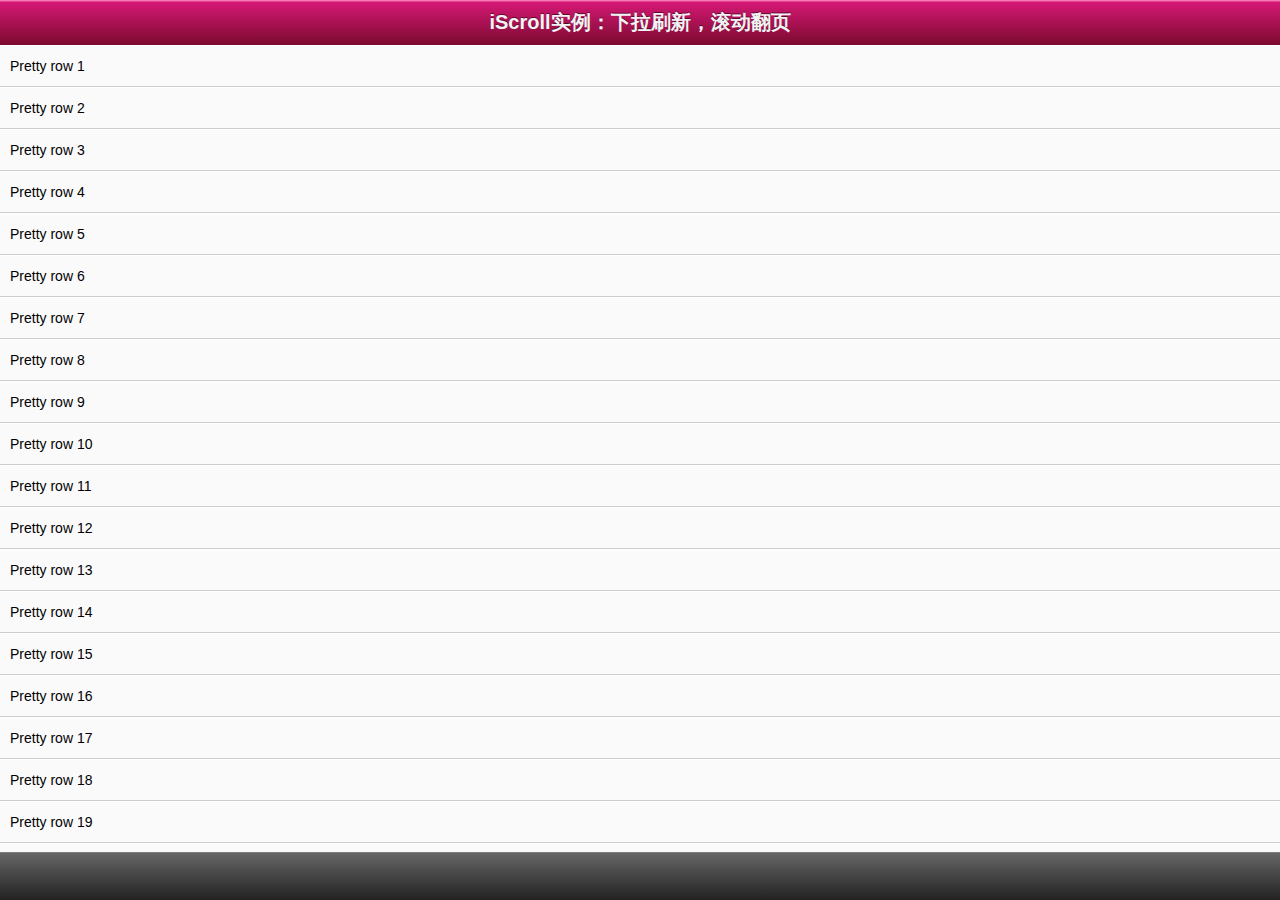
<file: js/iscroll/index.html>
<!DOCTYPE html>
<html>
<head>
<meta http-equiv="Content-Type" content="text/html; charset=utf-8">
<meta name="viewport" content="width=device-width, initial-scale=1.0, user-scalable=0, minimum-scale=1.0, maximum-scale=1.0">
<meta name="apple-mobile-web-app-capable" content="yes">
<meta name="apple-mobile-web-app-status-bar-style" content="black">
<title>iScroll 实例：下拉刷新，滚动翻页</title>

<link rel="stylesheet" type="text/css" href="scrollbar.css">
<script type="application/javascript" src="iscroll.js"></script>

<script type="text/javascript">

var myScroll,
	pullDownEl, pullDownOffset,
	pullUpEl, pullUpOffset,
	generatedCount = 0;

/**
 * 下拉刷新 （自定义实现此方法）
 * myScroll.refresh();		// 数据加载完成后，调用界面更新方法
 */
function pullDownAction () {
	setTimeout(function () {	// <-- Simulate network congestion, remove setTimeout from production!
		var el, li, i;
		el = document.getElementById('thelist');

		for (i=0; i<3; i++) {
			li = document.createElement('li');
			li.innerText = 'Generated row ' + (++generatedCount);
			el.insertBefore(li, el.childNodes[0]);
		}
		
		myScroll.refresh();		//数据加载完成后，调用界面更新方法   Remember to refresh when contents are loaded (ie: on ajax completion)
	}, 1000);	// <-- Simulate network congestion, remove setTimeout from production!
}

/**
 * 滚动翻页 （自定义实现此方法）
 * myScroll.refresh();		// 数据加载完成后，调用界面更新方法
 */
function pullUpAction () {
	setTimeout(function () {	// <-- Simulate network congestion, remove setTimeout from production!
		var el, li, i;
		el = document.getElementById('thelist');

		for (i=0; i<3; i++) {
			li = document.createElement('li');
			li.innerText = 'Generated row ' + (++generatedCount);
			el.appendChild(li, el.childNodes[0]);
		}
		
		myScroll.refresh();		// 数据加载完成后，调用界面更新方法 Remember to refresh when contents are loaded (ie: on ajax completion)
	}, 1000);	// <-- Simulate network congestion, remove setTimeout from production!
}

/**
 * 初始化iScroll控件
 */
function loaded() {
	pullDownEl = document.getElementById('pullDown');
	pullDownOffset = pullDownEl.offsetHeight;
	pullUpEl = document.getElementById('pullUp');	
	pullUpOffset = pullUpEl.offsetHeight;
	
	myScroll = new iScroll('wrapper', {
		scrollbarClass: 'myScrollbar', /* 重要样式 */
		useTransition: false, /* 此属性不知用意，本人从true改为false */
		topOffset: pullDownOffset,
		onRefresh: function () {
			if (pullDownEl.className.match('loading')) {
				pullDownEl.className = '';
				pullDownEl.querySelector('.pullDownLabel').innerHTML = '下拉刷新...';
			} else if (pullUpEl.className.match('loading')) {
				pullUpEl.className = '';
				pullUpEl.querySelector('.pullUpLabel').innerHTML = '上拉加载更多...';
			}
		},
		onScrollMove: function () {
			if (this.y > 5 && !pullDownEl.className.match('flip')) {
				pullDownEl.className = 'flip';
				pullDownEl.querySelector('.pullDownLabel').innerHTML = '松手开始更新...';
				this.minScrollY = 0;
			} else if (this.y < 5 && pullDownEl.className.match('flip')) {
				pullDownEl.className = '';
				pullDownEl.querySelector('.pullDownLabel').innerHTML = '下拉刷新...';
				this.minScrollY = -pullDownOffset;
			} else if (this.y < (this.maxScrollY - 5) && !pullUpEl.className.match('flip')) {
				pullUpEl.className = 'flip';
				pullUpEl.querySelector('.pullUpLabel').innerHTML = '松手开始更新...';
				this.maxScrollY = this.maxScrollY;
			} else if (this.y > (this.maxScrollY + 5) && pullUpEl.className.match('flip')) {
				pullUpEl.className = '';
				pullUpEl.querySelector('.pullUpLabel').innerHTML = '上拉加载更多...';
				this.maxScrollY = pullUpOffset;
			}
		},
		onScrollEnd: function () {
			if (pullDownEl.className.match('flip')) {
				pullDownEl.className = 'loading';
				pullDownEl.querySelector('.pullDownLabel').innerHTML = '加载中...';				
				pullDownAction();	// Execute custom function (ajax call?)
			} else if (pullUpEl.className.match('flip')) {
				pullUpEl.className = 'loading';
				pullUpEl.querySelector('.pullUpLabel').innerHTML = '加载中...';				
				pullUpAction();	// Execute custom function (ajax call?)
			}
		}
	});
	
	setTimeout(function () { document.getElementById('wrapper').style.left = '0'; }, 800);
}

//初始化绑定iScroll控件 
document.addEventListener('touchmove', function (e) { e.preventDefault(); }, false);
document.addEventListener('DOMContentLoaded', loaded, false); 

</script>

<style type="text/css" media="all">
body,ul,li {
	padding:0;
	margin:0;
	border:0;
}

body {
	font-size:12px;
	-webkit-user-select:none;
    -webkit-text-size-adjust:none;
	font-family:helvetica;
}

#header {
	position:absolute;
	top:0; left:0;
	width:100%;
	height:45px;
	line-height:45px;
	background-image:-webkit-gradient(linear, 0 0, 0 100%, color-stop(0, #fe96c9), color-stop(0.05, #d51875), color-stop(1, #7b0a2e));
	background-image:-moz-linear-gradient(top, #fe96c9, #d51875 5%, #7b0a2e);
	background-image:-o-linear-gradient(top, #fe96c9, #d51875 5%, #7b0a2e);
	padding:0;
	color:#eee;
	font-size:20px;
	text-align:center;
}

#header a {
	color:#f3f3f3;
	text-decoration:none;
	font-weight:bold;
	text-shadow:0 -1px 0 rgba(0,0,0,0.5);
}

#footer {
	position:absolute;
	bottom:0; left:0;
	width:100%;
	height:48px;
	background-image:-webkit-gradient(linear, 0 0, 0 100%, color-stop(0, #999), color-stop(0.02, #666), color-stop(1, #222));
	background-image:-moz-linear-gradient(top, #999, #666 2%, #222);
	background-image:-o-linear-gradient(top, #999, #666 2%, #222);
	padding:0;
	border-top:1px solid #444;
}

#wrapper {
	position:absolute; z-index:1;
	top:45px; bottom:48px; left:0;
	width:100%;
	background:#555;
	overflow:auto;
}

#scroller {
	position:relative;
/*	-webkit-touch-callout:none;*/
	-webkit-tap-highlight-color:rgba(0,0,0,0);

	float:left;
	width:100%;
	padding:0;
}

#scroller ul {
	position:relative;
	list-style:none;
	padding:0;
	margin:0;
	width:100%;
	text-align:left;
}

#scroller li {
	padding:0 10px;
	height:40px;
	line-height:40px;
	border-bottom:1px solid #ccc;
	border-top:1px solid #fff;
	background-color:#fafafa;
	font-size:14px;
}

#scroller li > a {
	display:block;
}

/**
 *
 * 下拉样式 Pull down styles
 *
 */
#pullDown, #pullUp {
	background:#fff;
	height:40px;
	line-height:40px;
	padding:5px 10px;
	border-bottom:1px solid #ccc;
	font-weight:bold;
	font-size:14px;
	color:#888;
}
#pullDown .pullDownIcon, #pullUp .pullUpIcon  {
	display:block; float:left;
	width:40px; height:40px;
	background:url(pull-icon@2x.png) 0 0 no-repeat;
	-webkit-background-size:40px 80px; background-size:40px 80px;
	-webkit-transition-property:-webkit-transform;
	-webkit-transition-duration:250ms;	
}
#pullDown .pullDownIcon {
	-webkit-transform:rotate(0deg) translateZ(0);
}
#pullUp .pullUpIcon  {
	-webkit-transform:rotate(-180deg) translateZ(0);
}

#pullDown.flip .pullDownIcon {
	-webkit-transform:rotate(-180deg) translateZ(0);
}

#pullUp.flip .pullUpIcon {
	-webkit-transform:rotate(0deg) translateZ(0);
}

#pullDown.loading .pullDownIcon, #pullUp.loading .pullUpIcon {
	background-position:0 100%;
	-webkit-transform:rotate(0deg) translateZ(0);
	-webkit-transition-duration:0ms;

	-webkit-animation-name:loading;
	-webkit-animation-duration:2s;
	-webkit-animation-iteration-count:infinite;
	-webkit-animation-timing-function:linear;
}

@-webkit-keyframes loading {
	from { -webkit-transform:rotate(0deg) translateZ(0); }
	to { -webkit-transform:rotate(360deg) translateZ(0); }
}

</style>


</head>
<body>
<div id="header">
<a href="../db.html#page2">iScroll实例：下拉刷新，滚动翻页</a>
</div>
<div id="wrapper">
	<div id="scroller">
		<div id="pullDown">
			<span class="pullDownIcon"></span><span class="pullDownLabel">下拉刷新...</span>
		</div>
		
		<ul id="thelist">
			<li>Pretty row 1</li>
			<li id="aaa">Pretty row 2</li>
			<li>Pretty row 3</li>
			<li>Pretty row 4</li>
			<li>Pretty row 5</li>
			<li>Pretty row 6</li>
			<li>Pretty row 7</li>
			<li>Pretty row 8</li>
			<li>Pretty row 9</li>
			<li>Pretty row 10</li>
			<li>Pretty row 11</li>
			<li>Pretty row 12</li>
			<li>Pretty row 13</li>
			<li>Pretty row 14</li>
			<li>Pretty row 15</li>
			<li>Pretty row 16</li>
			<li>Pretty row 17</li>
			<li>Pretty row 18</li>
			<li>Pretty row 19</li>
			<li>Pretty row 20</li>
			<li>Pretty row 21</li>
			<li>Pretty row 22</li>
			<li>Pretty row 23</li>
			<li>Pretty row 24</li>
			<li>Pretty row 25</li>
			<li>Pretty row 26</li>
			<li>Pretty row 27</li>
			<li>Pretty row 28</li>
			<li>Pretty row 29</li>
			<li>Pretty row 30</li>
			<li>Pretty row 31</li>
			<li>Pretty row 32</li>
			<li>Pretty row 33</li>
			<li>Pretty row 34</li>
			<li>Pretty row 35</li>
			<li>Pretty row 36</li>
			<li>Pretty row 37</li>
			<li>Pretty row 38</li>
			<li>Pretty row 39</li>
			<li>Pretty row 40</li>
		</ul>
		
		<div id="pullUp">
			<span class="pullUpIcon"></span><span class="pullUpLabel">上拉加载更多...</span>
		</div>
		
	</div>
</div>

<div id="footer"></div>

</body>
</html>
</file>
<file: js/iscroll/scrollbar.css>
/**
*  下拉刷新、滚动翻页样式
*  SnoopyChen (ceo@vmeitime.com)
*  2013-04-26
*/


.wrapper {
	position:absolute; z-index:1;
	top:45px; bottom:48px; left:0;
	width:100%;
	overflow:auto;
}

.scroller {
	position:relative;
/*	-webkit-touch-callout:none;*/
	-webkit-tap-highlight-color:rgba(0,0,0,0);
}

.scroller .boxList {
	position:relative;
	top:-20px;
}

/**
 *
 * 下拉样式 Pull down styles
 *
 */
 
#sellerListPage_pullDown{
  top: -66px;
}
 

#sellerListPage_pullDown,
#sellerListPage_pullUp {
	position: relative;
	background:#fff;
	height:40px;
	line-height:40px;
	padding:5px 10px;
	border-bottom:1px solid #ccc;
	font-weight:bold;
	font-size:14px;
	color:#888;
}
#sellerListPage_pullDown .pullDownIcon,
#sellerListPage_pullUp .pullUpIcon  {
	display:block; float:left;
	width:40px; height:40px;
	background:url(pull-icon@2x.png) 0 0 no-repeat;
	-webkit-background-size:40px 80px; background-size:40px 80px;
	-webkit-transition-property:-webkit-transform;
	-webkit-transition-duration:250ms;	
}
#sellerListPage_pullDown .pullDownIcon {
	-webkit-transform:rotate(0deg) translateZ(0);
}
#sellerListPage_pullUp .pullUpIcon  {
	-webkit-transform:rotate(-180deg) translateZ(0);
}

#sellerListPage_pullDown.flip .pullDownIcon {
	-webkit-transform:rotate(-180deg) translateZ(0);
}

#sellerListPage_pullUp.flip .pullUpIcon {
	-webkit-transform:rotate(0deg) translateZ(0);
}

#sellerListPage_pullDown.loading .pullDownIcon, 
#sellerListPage_pullUp.loading .pullUpIcon {
	background-position:0 100%;
	-webkit-transform:rotate(0deg) translateZ(0);
	-webkit-transition-duration:0ms;

	-webkit-animation-name:loading;
	-webkit-animation-duration:2s;
	-webkit-animation-iteration-count:infinite;
	-webkit-animation-timing-function:linear;
}

@-webkit-keyframes loading {
	from { -webkit-transform:rotate(0deg) translateZ(0); }
	to { -webkit-transform:rotate(360deg) translateZ(0); }
}




/*------------- S 以下css主要是仿IOS滚动条样式(可选样式)  -------------*/		
/**
 * Horizontal Scrollbar
 */
.myScrollbarH {
	position:absolute;
	z-index:100;
	height:7px;
	bottom:1px;
	left:2px;
	right:7px
}

.myScrollbarH > div {
	height:100%;
}

/**
 * Vertical Scrollbar
 */
.myScrollbarV {
	position:absolute;
	z-index:100;
	width:7px;bottom:7px;top:2px;right:1px
}

.myScrollbarV > div {
	width:100%;
}

/**
 * Both Scrollbars
 */
.myScrollbarH > div,
.myScrollbarV > div {
	position:absolute;
	z-index:100;

	/* The following is probably what you want to customize */
	-webkit-box-sizing:border-box;
	-moz-box-sizing:border-box;
	-o-box-sizing:border-box;
	box-sizing:border-box;
	
	border-width:3px;
	-webkit-border-image:url(scrollbar.png) 6 6 6 6;
	-moz-border-image:url(scrollbar.png) 6 6 6 6;
	-o-border-image:url(scrollbar.png) 6 6 6 6;
	border-image:url(scrollbar.png) 6 6 6 6;
}
/*------------- E 以上css主要是仿IOS滚动条样式  -------------*/
</file>
